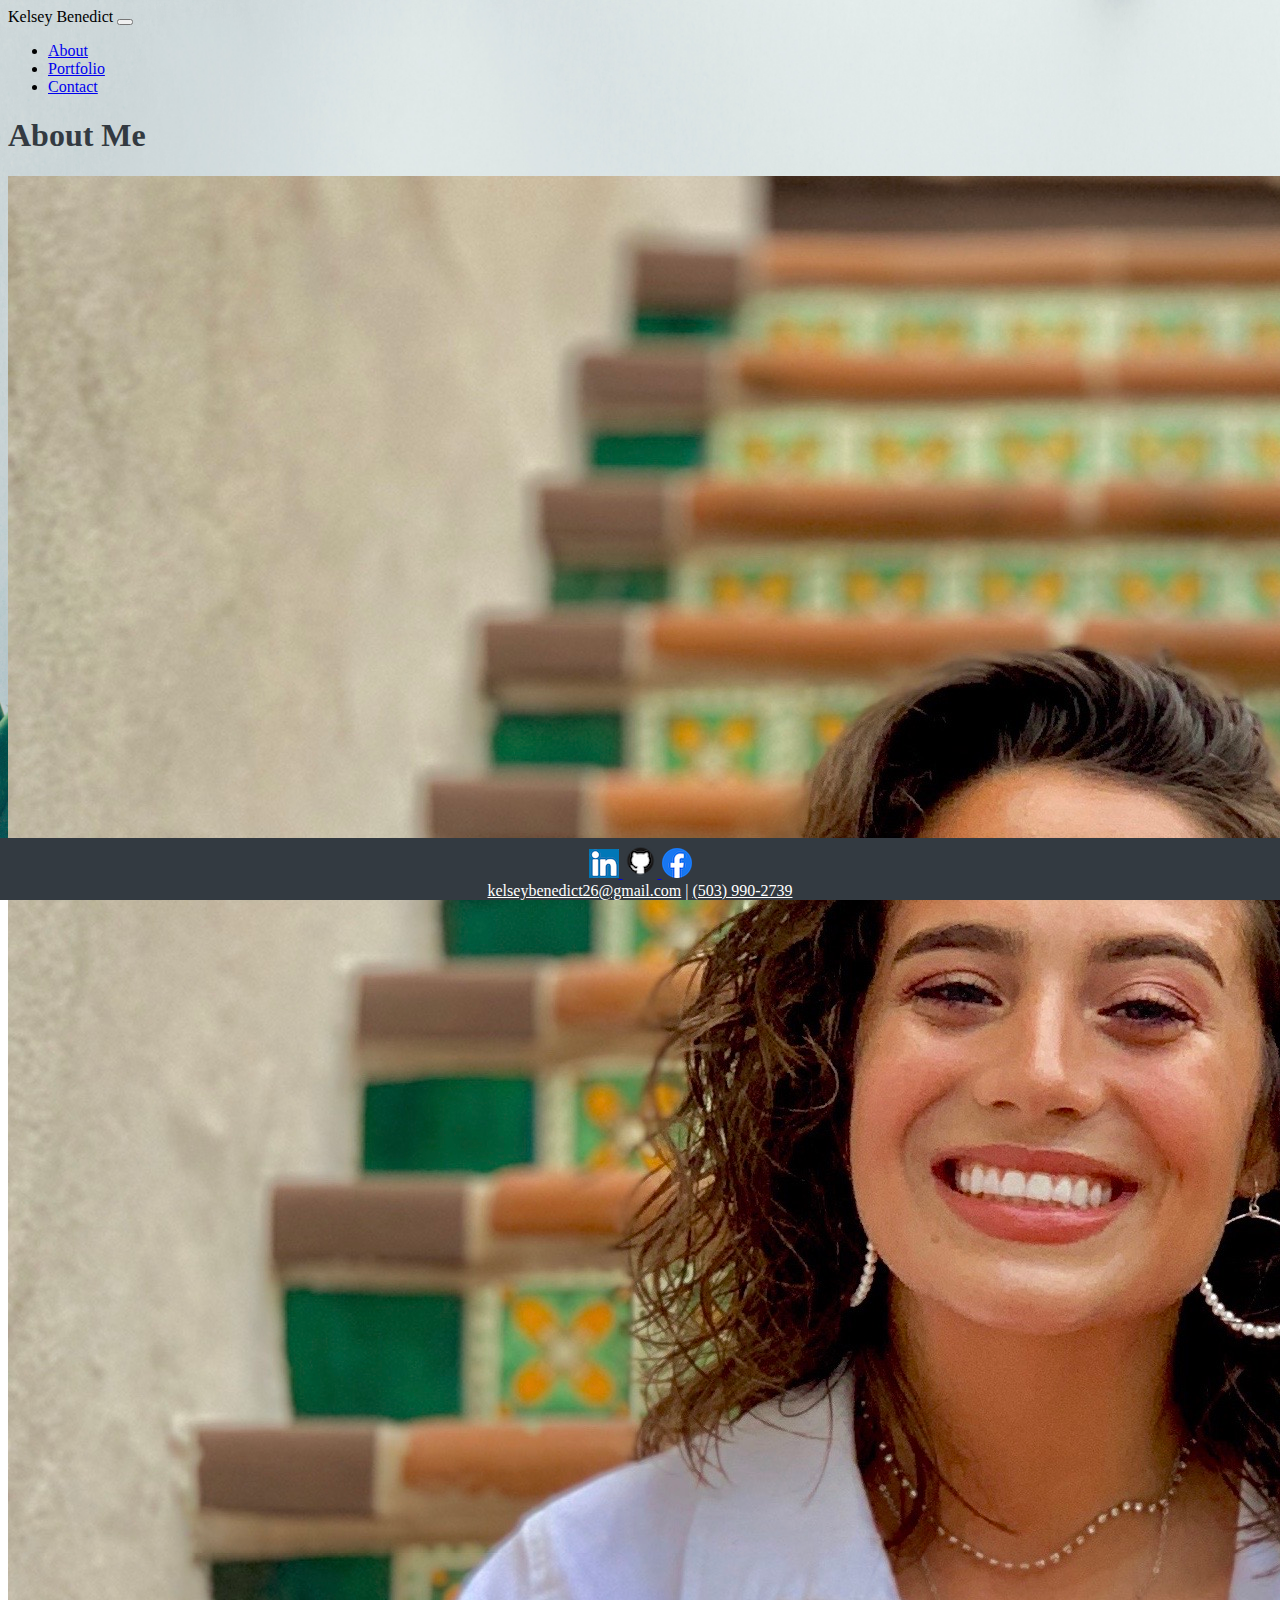
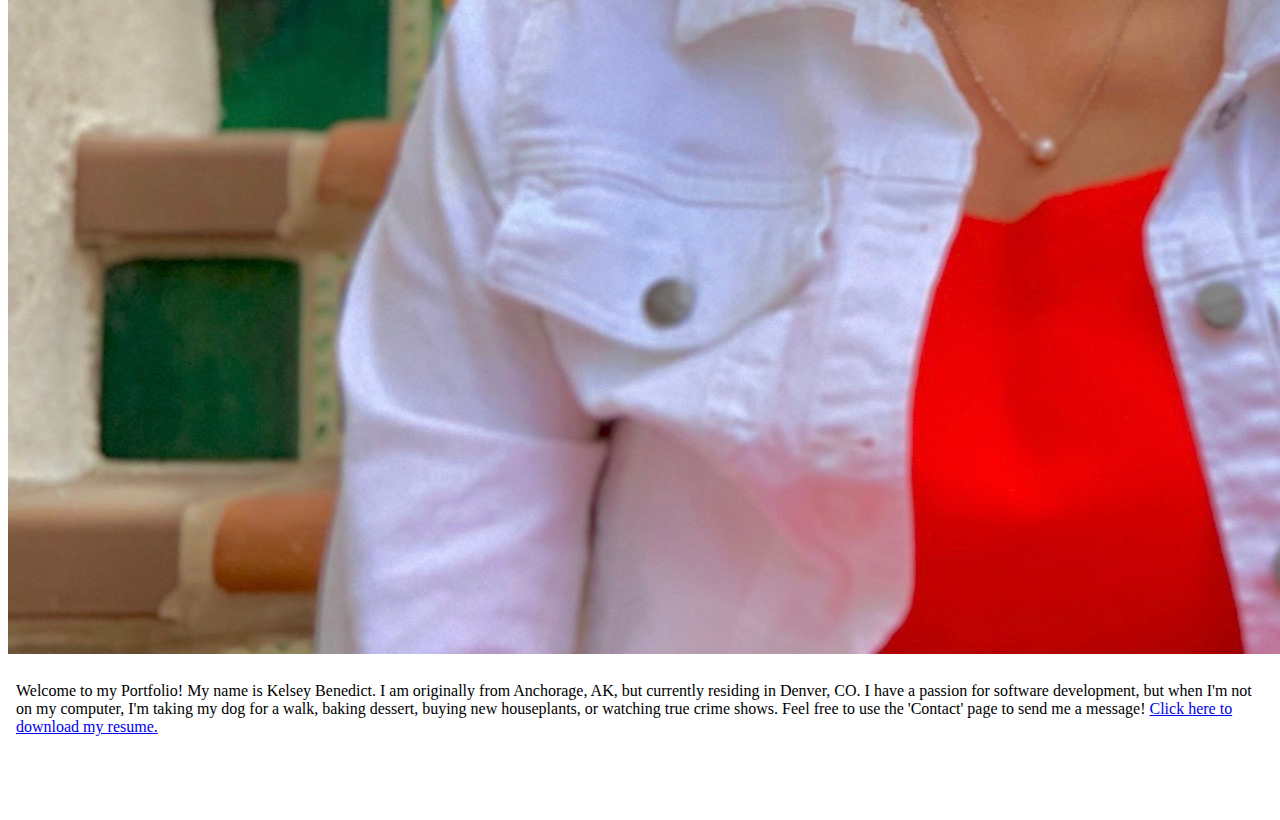
<file: index.html>
<!DOCTYPE html>
<html lang="en">
  <head>
    <!-- Required meta tags -->
    <meta charset="utf-8" />
    <meta
      name="viewport"
      content="width=device-width, initial-scale=1, shrink-to-fit=no"
    />

    <!-- Bootstrap CSS -->
    <link
      rel="stylesheet"
      href="https://cdn.jsdelivr.net/npm/bootstrap@4.5.3/dist/css/bootstrap.min.css"
      integrity="sha384-TX8t27EcRE3e/ihU7zmQxVncDAy5uIKz4rEkgIXeMed4M0jlfIDPvg6uqKI2xXr2"
      crossorigin="anonymous"
    />
    <link rel="stylesheet" href="./Develop/css/style.css">
    <title>Kelsey's Portfolio</title>
  </head>
  <body>
    <nav class="navbar navbar-expand-lg navbar-dark bg-dark">
      <span class="navbar-brand mb-1 h1">Kelsey Benedict</span>
      <button
        class="navbar-toggler"
        type="button"
        data-toggle="collapse"
        data-target="#navbarSupportedContent"
        aria-controls="navbarSupportedContent"
        aria-expanded="false"
        aria-label="Toggle navigation"
      >
        <span class="navbar-toggler-icon"></span>
      </button>
      <div class="collapse navbar-collapse" id="navbarSupportedContent">
        <ul class="nav navbar-nav navbar-right">
          <li class="nav-item">
            <a class="nav-link" href="./index.html">About</a>
          </li>
          <li class="nav-item">
            <a class="nav-link" href="./Develop/portfolio.html">Portfolio</a>
          </li>
          <li class="nav-item">
            <a class="nav-link" href="./Develop/contact.html">Contact</a>
          </li>
        </ul>
      </div>
    </nav>
    <div class="container">
      <div class="row">
        <div class="col-md-8">
          <div class="page-header">
            <h1>About Me</h1>
          </div>
          <div class="row">
            <div class="col-md-4 col-sm-6">
              <img
                id="bio"
                src="./Develop/images/bio.png"
                alt="Photo of me on a decorative staircase"
                class="img-thumbnail img-fluid"
              />
            </div>
            <div class="col-md-8 col-sm-6">
              <p class="card-text">
                Welcome to my Portfolio! My name is Kelsey Benedict. I am
                originally from Anchorage, AK, but currently residing in Denver,
                CO. I have a passion for software development, but when I'm not
                on my computer, I'm taking my dog for a walk, baking dessert,
                buying new houseplants, or watching true crime shows. Feel free
                to use the 'Contact' page to send me a message!
                
                <a href="./Develop/images/resumeUpdated.pdf" target="_blank" download>Click here to download my resume.
                </a>
              </p>
            </div>
          </div>
        </div>
      </div>
      <div class="row" id="bottom-row">
        <div class="col-md-6"></div>
      </div>
    </div>

    <div class="footer">
      <div class="row">
        <div class="col-md-4"></div>
        <div class="col-md-4">
          <a href="https://www.linkedin.com/in/kelsey-benedict-8396581a2/">
            <img
              class="socialmedia"
              src="./Develop/images/linkedinlogo.png"
              alt="LinkedIn logo"
            />
          </a>
          <a href="https://github.com/kelseybenedict/kelseybenedict.github.io">
            <img
              class="socialmedia"
              src="./Develop/images/GitHub-Mark.png"
              alt="GitHub logo"
            />
          </a>
          <a href="https://www.facebook.com/kelsey.benedict.1">
            <img
              class="socialmedia"
              src="./Develop/images/facebook.png"
              alt="FaceBook logo"
            />
          </a>
        </div>
        <div class="col-md-4"></div>
      </div>
      <div class="row">
        <div class="col-md-4"></div>
        <div class="col-md-4" id="contactFooter">
          <a id="email" href="mailto:kelseybenedict26@gmail.com"
            >kelseybenedict26@gmail.com</a
          >
          |
          <a id="cell" href="mailto:kelseybenedict26@gmail.com"
            >(503) 990-2739</a
          >
        </div>
        <div class="col-md-4"></div>
      </div>
    </div>

    <!-- Optional JavaScript; choose one of the two! -->

    <!-- Option 1: jQuery and Bootstrap Bundle (includes Popper) -->

    <script
      src="https://code.jquery.com/jquery-3.5.1.slim.min.js"
      integrity="sha384-DfXdz2htPH0lsSSs5nCTpuj/zy4C+OGpamoFVy38MVBnE+IbbVYUew+OrCXaRkfj"
      crossorigin="anonymous"
    ></script>
    <script
      src="https://cdn.jsdelivr.net/npm/bootstrap@4.5.3/dist/js/bootstrap.bundle.min.js"
      integrity="sha384-ho+j7jyWK8fNQe+A12Hb8AhRq26LrZ/JpcUGGOn+Y7RsweNrtN/tE3MoK7ZeZDyx"
      crossorigin="anonymous"
    ></script>

    <!-- Option 2: jQuery, Popper.js, and Bootstrap JS
    <script src="https://code.jquery.com/jquery-3.5.1.slim.min.js" integrity="sha384-DfXdz2htPH0lsSSs5nCTpuj/zy4C+OGpamoFVy38MVBnE+IbbVYUew+OrCXaRkfj" crossorigin="anonymous"></script>
    <script src="https://cdn.jsdelivr.net/npm/popper.js@1.16.1/dist/umd/popper.min.js" integrity="sha384-9/reFTGAW83EW2RDu2S0VKaIzap3H66lZH81PoYlFhbGU+6BZp6G7niu735Sk7lN" crossorigin="anonymous"></script>
    <script src="https://cdn.jsdelivr.net/npm/bootstrap@4.5.3/dist/js/bootstrap.min.js" integrity="sha384-w1Q4orYjBQndcko6MimVbzY0tgp4pWB4lZ7lr30WKz0vr/aWKhXdBNmNb5D92v7s" crossorigin="anonymous"></script>
    -->
  </body>
</html>
</file>
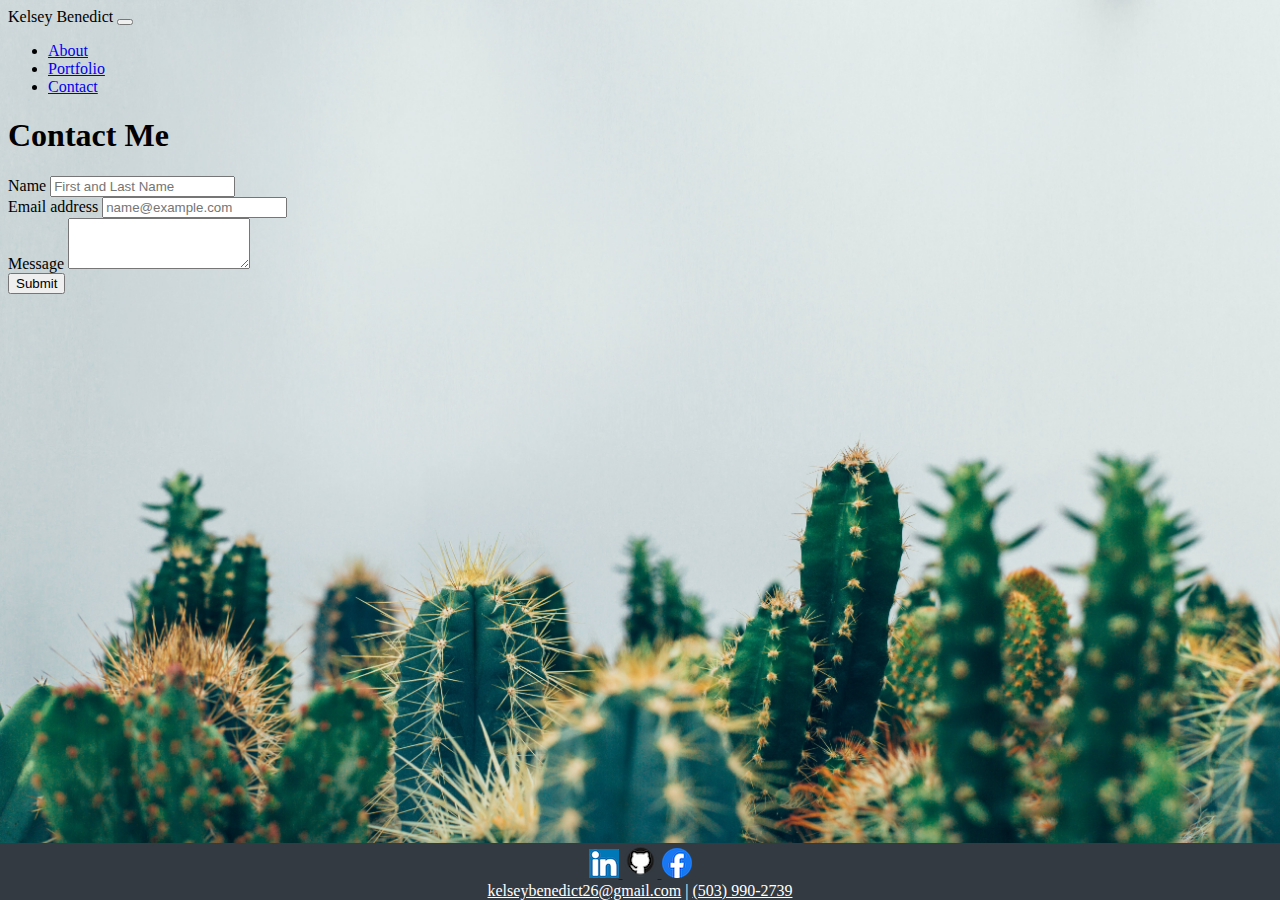
<file: Develop/contact.html>
<!DOCTYPE html>
<html lang="en">
  <head>
    <!-- Required meta tags -->
    <meta charset="utf-8" />
    <meta
      name="viewport"
      content="width=device-width, initial-scale=1, shrink-to-fit=no"
    />

    <!-- Bootstrap CSS -->
    <link
      rel="stylesheet"
      href="https://cdn.jsdelivr.net/npm/bootstrap@4.5.3/dist/css/bootstrap.min.css"
      integrity="sha384-TX8t27EcRE3e/ihU7zmQxVncDAy5uIKz4rEkgIXeMed4M0jlfIDPvg6uqKI2xXr2"
      crossorigin="anonymous"
    />
    <link rel="stylesheet" href="./css/contact.css">
    <title>Contact</title>
  </head>
  <body>
    <nav class="navbar navbar-expand-lg navbar-dark bg-dark">
      <span class="navbar-brand mb-1 h1">Kelsey Benedict</span>
      <button
        class="navbar-toggler"
        type="button"
        data-toggle="collapse"
        data-target="#navbarSupportedContent"
        aria-controls="navbarSupportedContent"
        aria-expanded="false"
        aria-label="Toggle navigation"
      >
        <span class="navbar-toggler-icon"></span>
      </button>
      <div class="collapse navbar-collapse" id="navbarSupportedContent">
        <ul class="nav navbar-nav navbar-right">
          <li class="nav-item">
            <a class="nav-link" href="../index.html">About</a>
          </li>
          <li class="nav-item">
            <a class="nav-link" href="./portfolio.html">Portfolio</a>
          </li>
          <li class="nav-item">
            <a class="nav-link" href="./contact.html">Contact</a>
          </li>
          
        </ul>
      </div>
    </nav>
    <div class="container">
      <div class="row">
        <div class="col-md-12">
          <div class="page-header">
            <h1>Contact Me</h1>
          </div>
        </div></div>
          <div class="row">
            <div class="col-md-9">
              <form>
                <div class="form-group">
                  <label for="exampleFormControlInput1">Name</label>
                  <input
                    type="text"
                    class="form-control"
                    id="exampleFormControlInput1"
                    placeholder="First and Last Name"
                  />
                </div>
                <div class="form-group">
                  <label for="exampleFormControlInput2">Email address</label>
                  <input
                    type="email"
                    class="form-control"
                    id="exampleFormControlInput2"
                    placeholder="name@example.com"
                  />
                </div>
                <div class="form-group">
                  <label for="exampleFormControlTextarea1">Message</label>
                  <textarea
                    class="form-control"
                    id="exampleFormControlTextarea1"
                    rows="3"
                  ></textarea>
                </div>
                <button type="submit" class="btn btn-primary">Submit</button>
              </form>
            </div>
            <div class="col-md-3"></div>
          </div>
        
    </div>
    <div class="footer">
      <div class="row">
        <div class="col-md-4"></div>
        <div class="col-md-4">
          <a href="https://www.linkedin.com/in/kelsey-benedict-8396581a2/">
            <img class="socialmedia" src="./images/linkedinlogo.png" alt="LinkedIn logo">
          </a>
          <a href="https://github.com/kelseybenedict/kelseybenedict.github.io">
            <img class="socialmedia" src="./images/GitHub-Mark.png" alt="GitHub logo">
          </a>
          <a href="https://www.facebook.com/kelsey.benedict.1">
            <img class="socialmedia" src="./images/facebook.png" alt="FaceBook logo">
          </a>
        </div>
        <div class="col-md-4"></div>
      </div>
      <div class="row">
        <div class="col-md-4"></div>
        <div class="col-md-4" id="contactFooter">
          <a id="email" href="mailto:kelseybenedict26@gmail.com"
            >kelseybenedict26@gmail.com</a
          >
          |
          <a id="cell" href="mailto:kelseybenedict26@gmail.com"
            >(503) 990-2739</a
          >
        </div>
        <div class="col-md-4"></div>
      </div>
    </div>

    <!-- Optional JavaScript; choose one of the two! -->

    <!-- Option 1: jQuery and Bootstrap Bundle (includes Popper) -->
    <script
    src="https://code.jquery.com/jquery-3.5.1.slim.min.js"
    integrity="sha384-DfXdz2htPH0lsSSs5nCTpuj/zy4C+OGpamoFVy38MVBnE+IbbVYUew+OrCXaRkfj"
    crossorigin="anonymous"
  ></script>
  <script
    src="https://cdn.jsdelivr.net/npm/bootstrap@4.5.3/dist/js/bootstrap.bundle.min.js"
    integrity="sha384-ho+j7jyWK8fNQe+A12Hb8AhRq26LrZ/JpcUGGOn+Y7RsweNrtN/tE3MoK7ZeZDyx"
    crossorigin="anonymous"
  ></script>

    <!-- Option 2: jQuery, Popper.js, and Bootstrap JS
    <script src="https://code.jquery.com/jquery-3.5.1.slim.min.js" integrity="sha384-DfXdz2htPH0lsSSs5nCTpuj/zy4C+OGpamoFVy38MVBnE+IbbVYUew+OrCXaRkfj" crossorigin="anonymous"></script>
    <script src="https://cdn.jsdelivr.net/npm/popper.js@1.16.1/dist/umd/popper.min.js" integrity="sha384-9/reFTGAW83EW2RDu2S0VKaIzap3H66lZH81PoYlFhbGU+6BZp6G7niu735Sk7lN" crossorigin="anonymous"></script>
    <script src="https://cdn.jsdelivr.net/npm/bootstrap@4.5.3/dist/js/bootstrap.min.js" integrity="sha384-w1Q4orYjBQndcko6MimVbzY0tgp4pWB4lZ7lr30WKz0vr/aWKhXdBNmNb5D92v7s" crossorigin="anonymous"></script>
    -->
  </body>
</html>
</file>
<file: Develop/css/style.css>
body{
    background-image: url(../images/background.jpg);
    background-size: cover;
    background-repeat: no-repeat; 
    background-attachment: fixed;
    background-position: center center;
    height: 100%;
}

nav{
  width: 100%;
}
.page-header{
  color: #333a41;
}

.card-text{
  background-color: white;
  padding: 8px;
  height:100%;
}
#bottom-row{
  margin-bottom: 30px;
  padding-bottom: 30px;
}
.footer {
  background-color: #333a41;
  position: fixed;
  left: 0;
  bottom: 0;
  width: 100%;
  text-align: center;
}

.socialmedia{
  margin-top: 5px;
}
#contactFooter, #email, #cell{
  color: white;
}
</file>
<file: Develop/css/contact.css>
body{
    background-image: url(../images/background.jpg);
    background-size: cover;
    background-repeat: no-repeat;
    background-attachment: fixed;
    background-position: center center;
}

.footer {
    background-color: #333a41;
    position: fixed;
    left: 0;
    bottom: 0;
    width: 100%;
    text-align: center;
}
#contactFooter, #email, #cell{
    color: white;
  }
</file>
